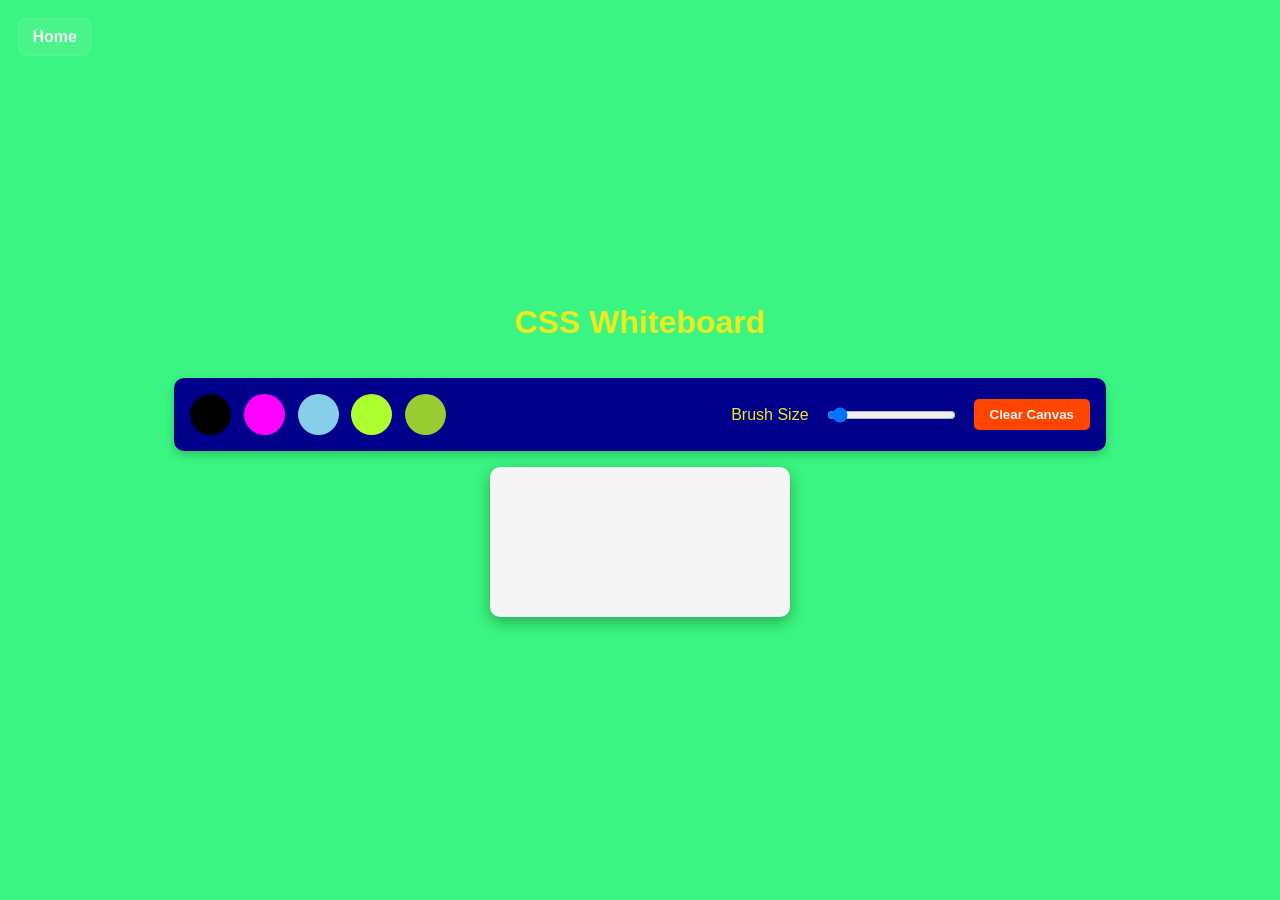
<file: whiteboard app/index.html>
<!DOCTYPE html>
<html>
    <head>
        <meta charset = "UTF-8">
        <meta name = "viewport" content = "width=device_width, intitial_scale = 1.0">
        <title>Whiteboard</title>
        <link rel = "stylesheet" href = "styles.css">
        <script src = "script.js"></script>
    </head>

    <body>

        <a class = "home-btn" href = "../index.html">Home</a>
        <div class = "app-container">
            <h1>CSS Whiteboard</h1>
            <div class = "toolbar">
                <div class = "color-palette">
                    <div class = "color-swatch active" style="background-color: #000000;" data-color="#000000"></div>
                    <div class = "color-swatch" style="background-color: magenta;" data-color="magenta"></div>
                    <div class = "color-swatch" style="background-color: skyblue;" data-color="skyblue"></div>
                    <div class = "color-swatch" style="background-color: greenyellow;" data-color="greenyellow"></div>
                    <div class = "color-swatch" style="background-color: yellowgreen;" data-color="yellowgreen"></div>
                </div>
                <div class = "tools">
                    <label for = "brush-size">Brush Size</label>
                    <input type="range" id = "brush-size" min="2" max="70" value = "5" title = "Brush Size"></input>
                    <button id = "clear-btn">Clear Canvas</button> 
                </div>

            </div>
            <canvas id = "whiteboard"></canvas>
        </div>

    </body>

    </html>
</file>
<file: whiteboard app/styles.css>
@import url(https://github.com/googlefonts/Michroma-font);

body {
    font-family: "Quicksand", sans-serif;

    background-color: rgb(58, 245, 129);
    color: rgb(238, 234, 31);

    display: flex;
    align-items: center;
    justify-content: center;

    min-height: 100vh;
    margin: 0;
}

.app-container {
    display: flex;
    flex-direction: column;
    align-items: center;
    gap: 1rem;
    width: 95%;
    max-width: 900px;
}

.toolbar {
    width: 100%;
    background-color: darkblue;
    padding: 1rem;
    border-radius: 10px;
    box-shadow: 0 4px 10px rgba(0, 0, 0, 0.2);
    display: flex;
    justify-content: space-between;
    align-items: center;
    flex-wrap: wrap;
    gap: 1rem;

    animation: fadeInUp 0.7s ease-out;
}

.color-palette {
    display: flex;
    gap: 0.8rem;
}

.color-swatch {
    width: 35px;
    height: 35px;
    border-radius: 50%;
    cursor: pointer;
    border: 3px solid transparent;
    transition: transform 0.2s ease-in-out, border-color 0.2s ease-in-out, 
}

#color-swatch:hover {
    transform: scale(1.15);
}

.color-swatch:active {
    border-color: yellow;
    transform: scale(1.2);
    box-shadow: 0 0 10px rgb(255, 255, 0);
}

.tools {
    display: flex;
    align-items: center;
    gap: 1rem;
}

#clear-btn {
    padding: 0.5rem 1rem;
    background-color: orangered;
    border: none;
    color: whitesmoke;
    font-weight: bold;
    border-radius: 5px;
    cursor: pointer;
    transition: background-color 0.2s;
}

#clear-btn:hover {
    background-color: rgb(199, 75, 26)
}

input[type="range"] {
    cursor: pointer;
}

#whiteboard {
    background-color: whitesmoke;
    border-radius: 10px;
    box-shadow: 0 5px 15px rgba(0, 0, 0, 0.3);
    cursor: crosshair;

    animation: zoomIn 0.7s ease-out;
}

@keyframes fadeInDown {
    from {
        opacity: 0;
        transform: translateY(-20px);
    }

    to {
        opacity: 1;
        transform: translate(0);
    }
}

@keyframes fadeInUp {
    from {
        opacity: 0;
        transform: translateY(-20px);
    }

    to {
        opacity: 1;
        transform: translate(0);
    }
}

@keyframes zoomIn {
    from {
        opacity: 0;
        transform: scale(1);
    }

    to {
        opacity: 1;
        transform: scale(1);
    }
}

h1 {
    animation: fadeInDown 0.7s ease-in-out;
}

.home-btn {
    position: fixed;
    left: 2vmin;
    top: 2vmin;
    background: rgba(255, 255, 255, 0.08);
    color: #f0f0f0;
    padding: 1vmin 1.5vmin;
    border-radius: 8px;
    text-decoration: none;
    font-weight: 600;
    z-index: 9999;
    border: 1px solid rgba(255, 255, 255, 0.06)
}

.home-btn:hover {
    background: rgba(255, 255, 255, 0.15);
}
</file>
